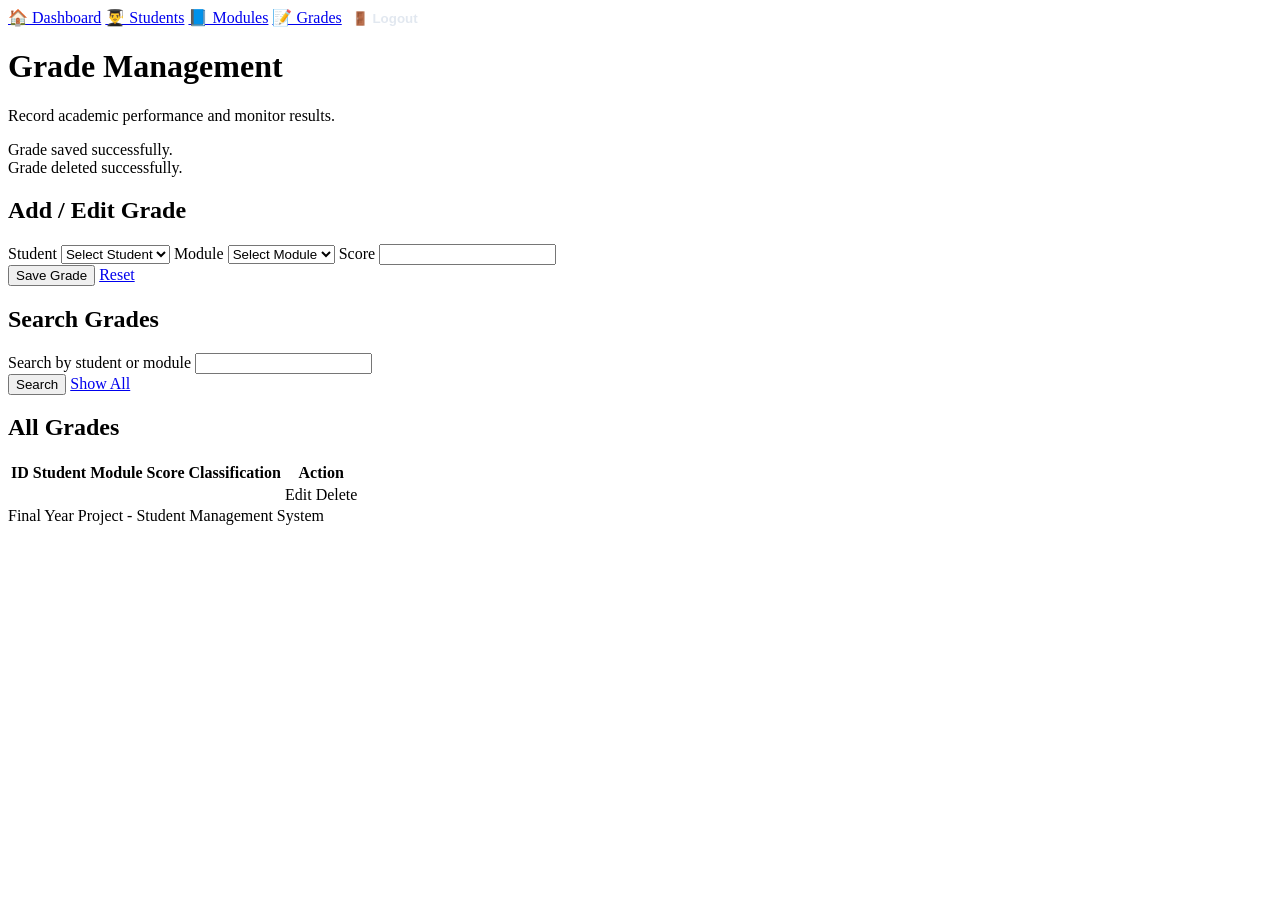
<file: src/main/resources/templates/grades.html>
<!DOCTYPE html>
<html xmlns:th="http://www.thymeleaf.org">
<head>
    <title>Grade Management</title>
    <meta charset="UTF-8">
    <link rel="stylesheet" th:href="@{/css/style.css}">
</head>
<body>

<div class="navbar">
    <a href="/">🏠 Dashboard</a>
    <a href="/students/page">👨‍🎓 Students</a>
    <a href="/modules/page">📘 Modules</a>
    <a href="/grades/page">📝 Grades</a>
    <form th:action="@{/logout}" method="post" style="display:inline;">
        <button type="submit" style="background:none; border:none; color:#e2e8f0; font-weight:700; cursor:pointer;">
            🚪 Logout
        </button>
    </form>
</div>

<div class="container">
    <h1 class="page-title">Grade Management</h1>
    <p class="subtitle">Record academic performance and monitor results.</p>

    <div th:if="${param.success}" class="alert alert-success">
        Grade saved successfully.
    </div>

    <div th:if="${param.deleted}" class="alert alert-danger">
        Grade deleted successfully.
    </div>

    <div class="content-grid">
    <div class="card">
        <h2>Add / Edit Grade</h2>
        <form th:action="@{/grades/save}" th:object="${grade}" method="post">
            <input type="hidden" th:field="*{id}">

            <label>Student</label>
            <select th:field="*{student}" required>
                <option value="">Select Student</option>
                <option th:each="student : ${students}"
                        th:value="${student.id}"
                        th:text="${student.name}">
                </option>
            </select>

            <label>Module</label>
            <select th:field="*{module}" required>
                <option value="">Select Module</option>
                <option th:each="module : ${modules}"
                        th:value="${module.id}"
                        th:text="${module.moduleName}">
                </option>
            </select>

            <label>Score</label>
            <input type="number" step="0.1" th:field="*{score}" required>
            <div class="error" th:if="${#fields.hasErrors('score')}" th:errors="*{score}"></div>

            <div class="button-row">
                <button type="submit">Save Grade</button>
                <a href="/grades/page" class="btn-link btn-secondary">Reset</a>
            </div>
        </form>
    </div>

    <div class="card">
        <h2>Search Grades</h2>
        <form th:action="@{/grades/search}" method="get">
            <label>Search by student or module</label>
            <input type="text" name="keyword" required>
            <div class="button-row">
                <button type="submit">Search</button>
                <a href="/grades/page" class="btn-link btn-secondary">Show All</a>
            </div>
        </form>
    </div>

    <div class="card">
        <h2>All Grades</h2>
        <table>
            <tr>
                <th>ID</th>
                <th>Student</th>
                <th>Module</th>
                <th>Score</th>
                <th>Classification</th>
                <th>Action</th>
            </tr>
            <tr th:each="grade : ${grades}">
                <td th:text="${grade.id}"></td>
                <td th:text="${grade.student.name}"></td>
                <td th:text="${grade.module.moduleName}"></td>
                <td th:text="${grade.score}"></td>
                <td>
                    <span class="badge"
                          th:classappend="${grade.classificationClass}"
                          th:text="${grade.classification}">
                    </span>
                </td>
                <td class="action-links">
                    <a th:href="@{/grades/edit/{id}(id=${grade.id})}">Edit</a>
                    <a th:href="@{/grades/delete/{id}(id=${grade.id})}"
                       onclick="return confirm('Are you sure you want to delete this grade?')">Delete</a>
                </td>
            </tr>
        </table>
    </div>
    </div>

    <div class="footer">
        Final Year Project - Student Management System
    </div>
</div>

</body>
</html>
</file>
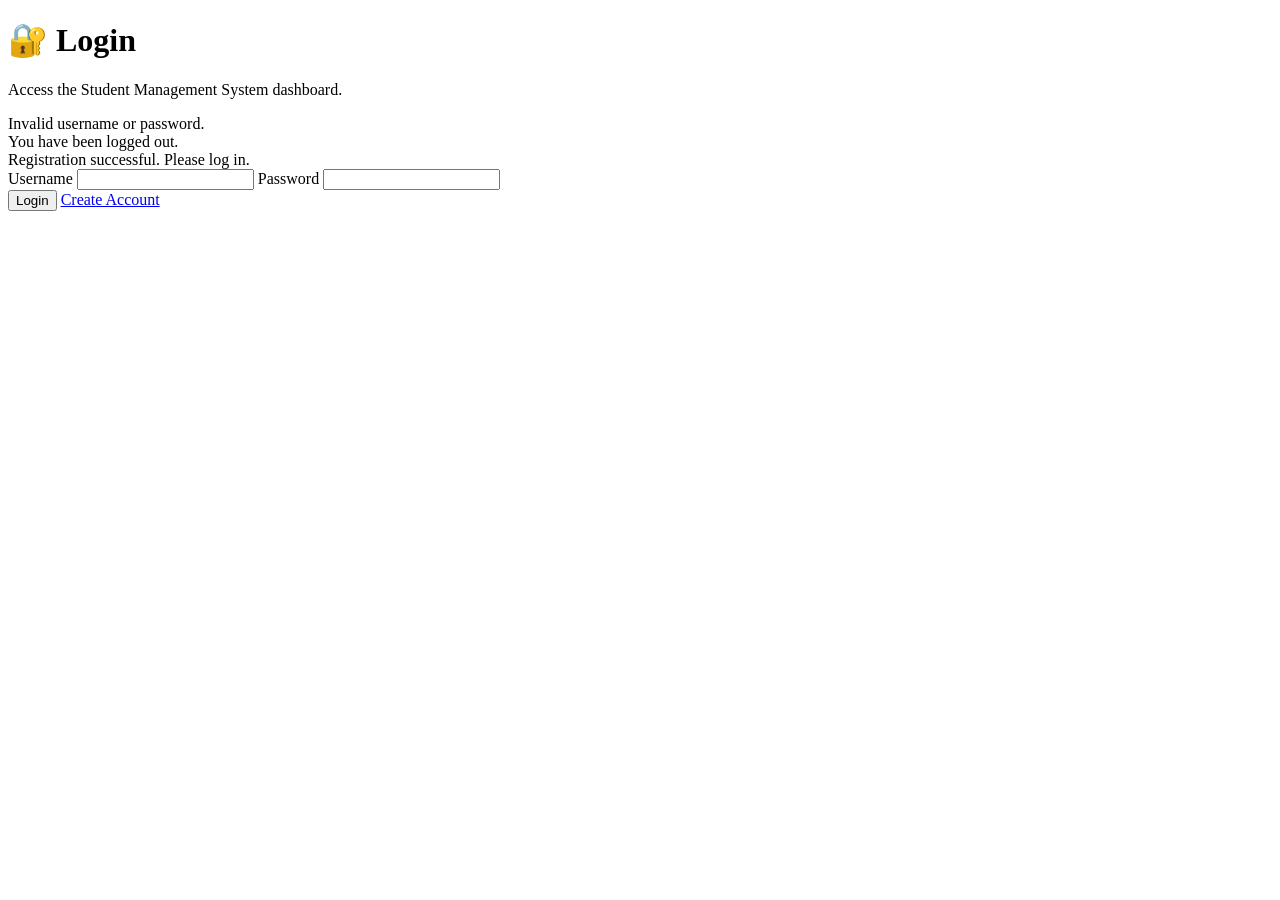
<file: src/main/resources/templates/login.html>
<!DOCTYPE html>
<html xmlns:th="http://www.thymeleaf.org">
<head>
    <title>Login - Student Management System</title>
    <meta charset="UTF-8">
    <link rel="stylesheet" th:href="@{/css/style.css}">
</head>
<body>

<div class="container">
    <div class="hero">
        <h1>🔐 Login</h1>
        <p>Access the Student Management System dashboard.</p>
    </div>

    <div class="card">
        <div th:if="${param.error}" class="alert alert-danger">
            Invalid username or password.
        </div>

        <div th:if="${param.logout}" class="alert alert-success">
            You have been logged out.
        </div>

        <div th:if="${param.registered}" class="alert alert-success">
            Registration successful. Please log in.
        </div>

        <form th:action="@{/login}" method="post">
            <label>Username</label>
            <input type="text" name="username" required>

            <label>Password</label>
            <input type="password" name="password" required>

            <div class="button-row">
                <button type="submit">Login</button>
                <a href="/register" class="btn-link btn-secondary">Create Account</a>
            </div>
        </form>
    </div>
</div>

</body>
</html>
</file>
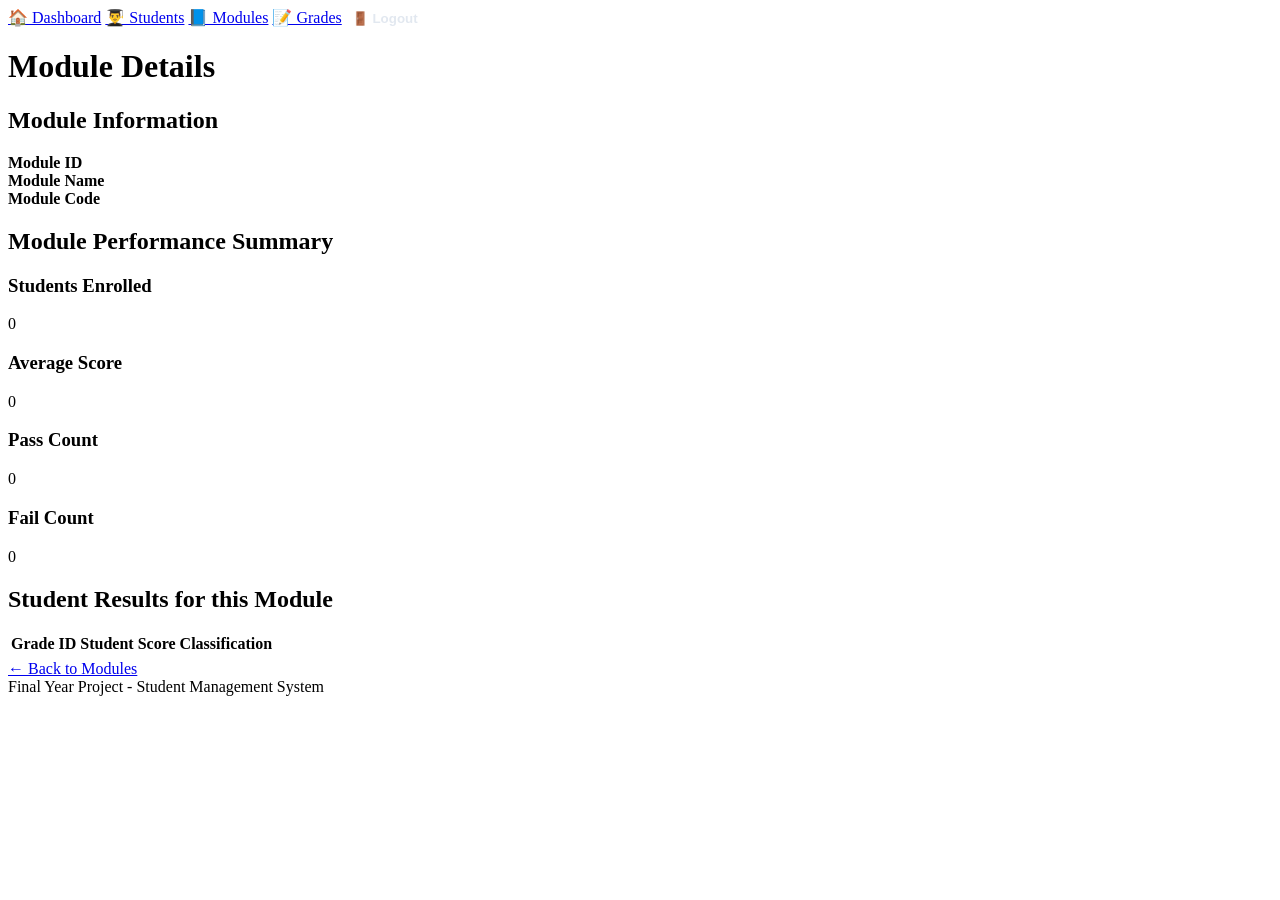
<file: src/main/resources/templates/module-details.html>
<!DOCTYPE html>
<html xmlns:th="http://www.thymeleaf.org">
<head>
    <title>Module Details</title>
    <meta charset="UTF-8">
    <link rel="stylesheet" th:href="@{/css/style.css}">
</head>
<body>

<div class="navbar">
    <a href="/">🏠 Dashboard</a>
    <a href="/students/page">👨‍🎓 Students</a>
    <a href="/modules/page">📘 Modules</a>
    <a href="/grades/page">📝 Grades</a>
    <form th:action="@{/logout}" method="post" style="display:inline;">
        <button type="submit" style="background:none; border:none; color:#e2e8f0; font-weight:700; cursor:pointer;">
            🚪 Logout
        </button>
    </form>
</div>
<div class="container">
    <h1 class="page-title">Module Details</h1>

    <div class="card">
        <h2>Module Information</h2>
        <div class="info-grid">
            <div class="info-item">
                <strong>Module ID</strong>
                <span th:text="${moduleDetails.id}"></span>
            </div>
            <div class="info-item">
                <strong>Module Name</strong>
                <span th:text="${moduleDetails.moduleName}"></span>
            </div>
            <div class="info-item">
                <strong>Module Code</strong>
                <span th:text="${moduleDetails.moduleCode}"></span>
            </div>
        </div>
    </div>

    <div class="card">
        <h2>Module Performance Summary</h2>
        <div class="dashboard-grid">
            <div class="stat-card">
                <h3>Students Enrolled</h3>
                <p th:text="${studentCount}">0</p>
            </div>

            <div class="stat-card">
                <h3>Average Score</h3>
                <p th:text="${averageScore}">0</p>
            </div>

            <div class="stat-card">
                <h3>Pass Count</h3>
                <p th:text="${passCount}">0</p>
            </div>

            <div class="stat-card">
                <h3>Fail Count</h3>
                <p th:text="${failCount}">0</p>
            </div>
        </div>
    </div>

    <div class="card">
        <h2>Student Results for this Module</h2>
        <table>
            <tr>
                <th>Grade ID</th>
                <th>Student</th>
                <th>Score</th>
                <th>Classification</th>
            </tr>
            <tr th:each="grade : ${moduleGrades}">
                <td th:text="${grade.id}"></td>
                <td th:text="${grade.student.name}"></td>
                <td th:text="${grade.score}"></td>
                <td>
                    <span class="badge"
                          th:classappend="${grade.classificationClass}"
                          th:text="${grade.classification}">
                    </span>
                </td>
            </tr>
        </table>
    </div>

    <div class="card">
        <a href="/modules/page">← Back to Modules</a>
    </div>

    <div class="footer">
        Final Year Project - Student Management System
    </div>
</div>

</body>
</html>
</file>
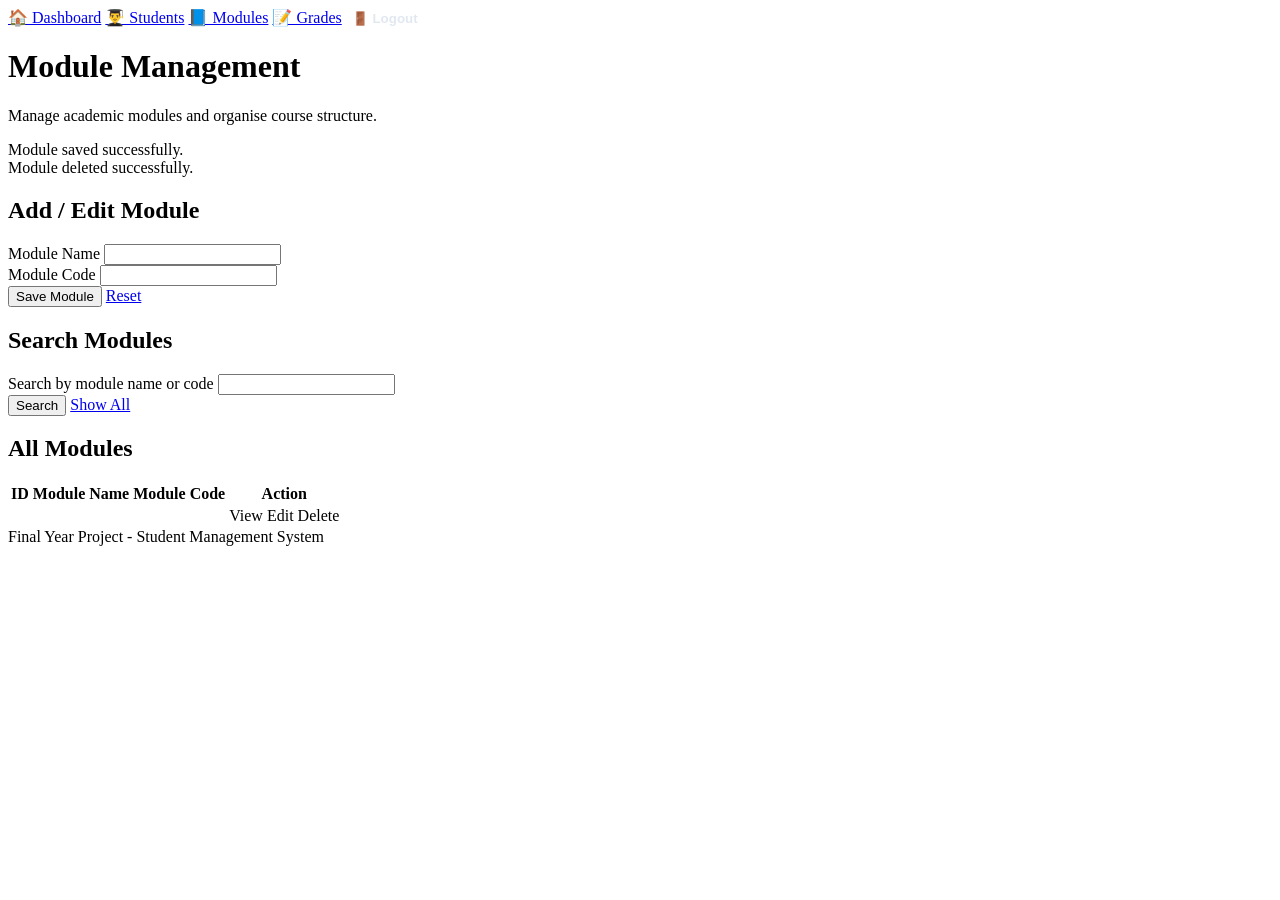
<file: src/main/resources/templates/modules.html>
<!DOCTYPE html>
<html xmlns:th="http://www.thymeleaf.org">
<head>
    <title>Module Management</title>
    <meta charset="UTF-8">
    <link rel="stylesheet" th:href="@{/css/style.css}">
</head>
<body>

<div class="navbar">
    <a href="/">🏠 Dashboard</a>
    <a href="/students/page">👨‍🎓 Students</a>
    <a href="/modules/page">📘 Modules</a>
    <a href="/grades/page">📝 Grades</a>
    <form th:action="@{/logout}" method="post" style="display:inline;">
        <button type="submit" style="background:none; border:none; color:#e2e8f0; font-weight:700; cursor:pointer;">
            🚪 Logout
        </button>
    </form>
</div>

<div class="container">
    <h1 class="page-title">Module Management</h1>
    <p class="subtitle">Manage academic modules and organise course structure.</p>

    <div th:if="${param.success}" class="alert alert-success">
        Module saved successfully.
    </div>

    <div th:if="${param.deleted}" class="alert alert-danger">
        Module deleted successfully.
    </div>

    <div class="content-grid">
    <div class="card">
        <h2>Add / Edit Module</h2>
        <form th:action="@{/modules/save}" th:object="${module}" method="post">
            <input type="hidden" th:field="*{id}">

            <label>Module Name</label>
            <input type="text" th:field="*{moduleName}" required>
            <div class="error" th:if="${#fields.hasErrors('moduleName')}" th:errors="*{moduleName}"></div>

            <label>Module Code</label>
            <input type="text" th:field="*{moduleCode}" required>
            <div class="error" th:if="${#fields.hasErrors('moduleCode')}" th:errors="*{moduleCode}"></div>

            <div class="button-row">
                <button type="submit">Save Module</button>
                <a href="/modules/page" class="btn-link btn-secondary">Reset</a>
            </div>

        </form>
    </div>
    </div>

    <div class="card">
        <h2>Search Modules</h2>
        <form th:action="@{/modules/search}" method="get">
            <label>Search by module name or code</label>
            <input type="text" name="keyword" required>
            <div class="button-row">
                <button type="submit">Search</button>
                <a href="/modules/page" class="btn-link btn-secondary">Show All</a>
            </div>
        </form>
    </div>

    <div class="card">
        <h2>All Modules</h2>
        <table>
            <tr>
                <th>ID</th>
                <th>Module Name</th>
                <th>Module Code</th>
                <th>Action</th>
            </tr>
            <tr th:each="module : ${modules}">
                <td th:text="${module.id}"></td>
                <td th:text="${module.moduleName}"></td>
                <td th:text="${module.moduleCode}"></td>
                <td class="action-links">
                    <a th:href="@{/modules/view/{id}(id=${module.id})}">View</a>
                    <a th:href="@{/modules/edit/{id}(id=${module.id})}">Edit</a>
                    <a th:href="@{/modules/delete/{id}(id=${module.id})}"
                       onclick="return confirm('Are you sure you want to delete this module?')">Delete</a>
                </td>
            </tr>
        </table>
    </div>

    <div class="footer">
        Final Year Project - Student Management System
    </div>
</div>

</body>
</html>
</file>
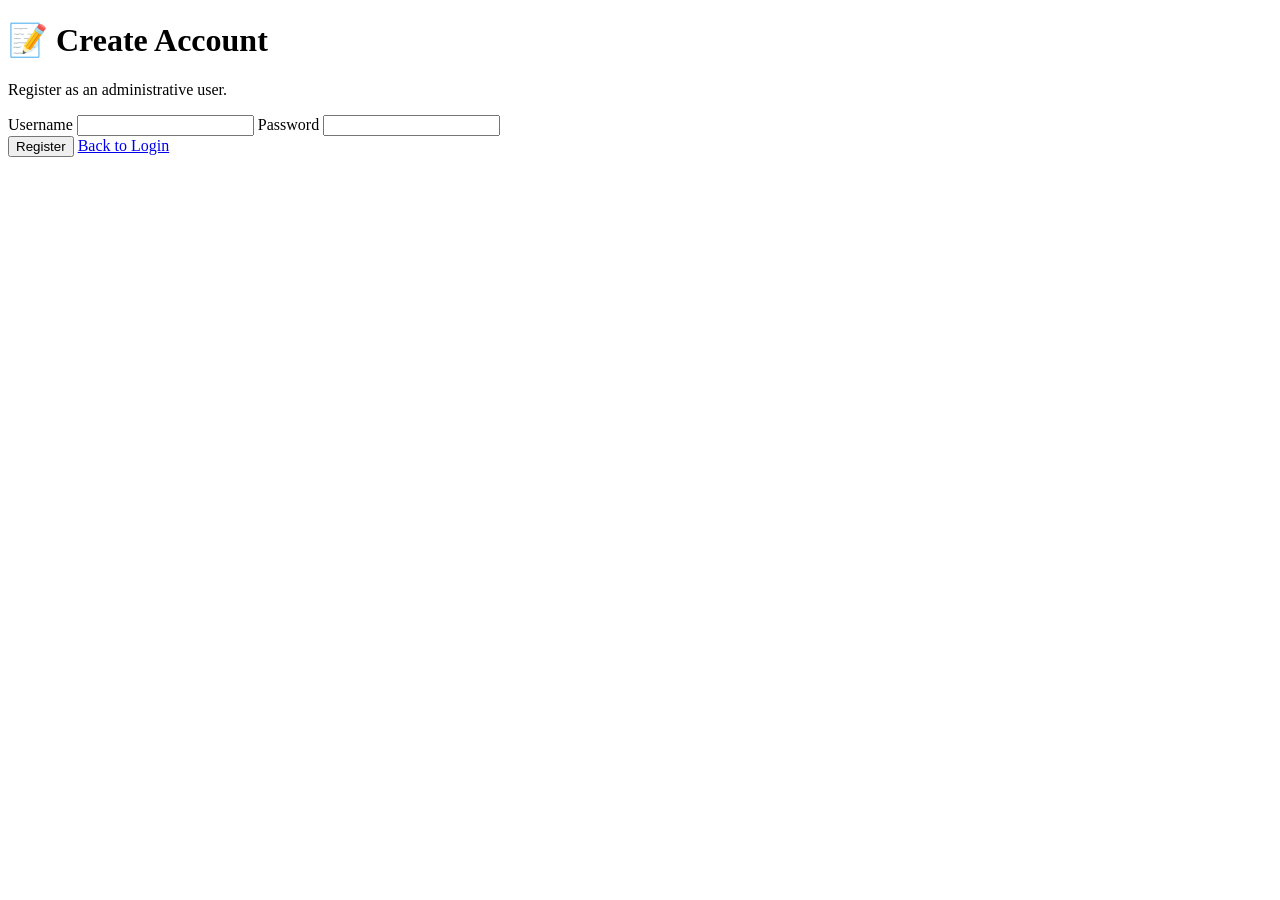
<file: src/main/resources/templates/register.html>
<!DOCTYPE html>
<html xmlns:th="http://www.thymeleaf.org">
<head>
    <title>Register - Student Management System</title>
    <meta charset="UTF-8">
    <link rel="stylesheet" th:href="@{/css/style.css}">
</head>
<body>

<div class="container">
    <div class="hero">
        <h1>📝 Create Account</h1>
        <p>Register as an administrative user.</p>
    </div>

    <div class="card">
        <div th:if="${error}" class="alert alert-danger" th:text="${error}"></div>

        <form th:action="@{/register}" method="post">
            <label>Username</label>
            <input type="text" name="username" required>

            <label>Password</label>
            <input type="password" name="password" required>

            <div class="button-row">
                <button type="submit">Register</button>
                <a href="/login" class="btn-link btn-secondary">Back to Login</a>
            </div>
        </form>
    </div>
</div>

</body>
</html>
</file>
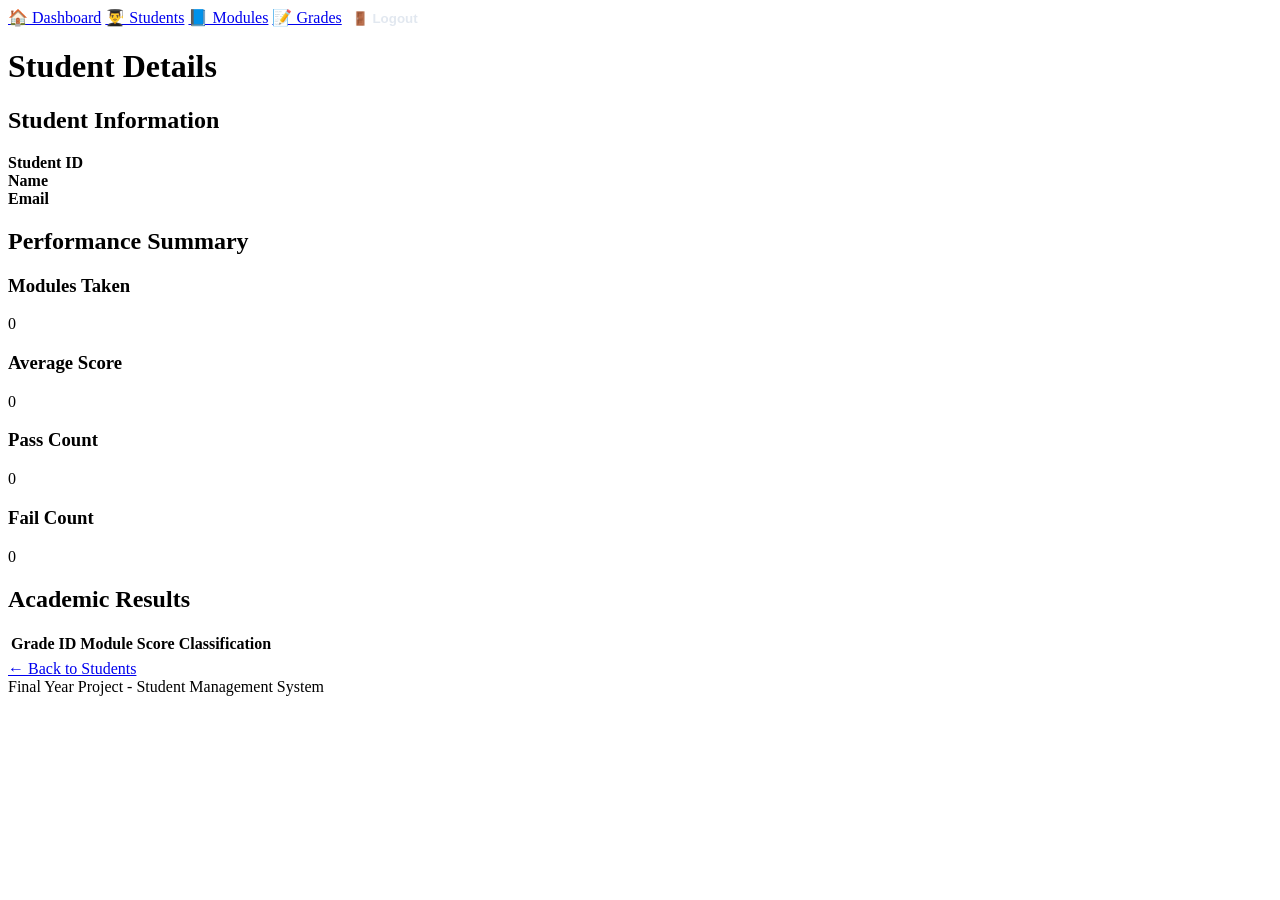
<file: src/main/resources/templates/student-details.html>
<!DOCTYPE html>
<html xmlns:th="http://www.thymeleaf.org">
<head>
    <title>Student Details</title>
    <meta charset="UTF-8">
    <link rel="stylesheet" th:href="@{/css/style.css}">
</head>
<body>

<div class="navbar">
    <a href="/">🏠 Dashboard</a>
    <a href="/students/page">👨‍🎓 Students</a>
    <a href="/modules/page">📘 Modules</a>
    <a href="/grades/page">📝 Grades</a>
    <form th:action="@{/logout}" method="post" style="display:inline;">
        <button type="submit" style="background:none; border:none; color:#e2e8f0; font-weight:700; cursor:pointer;">
            🚪 Logout
        </button>
    </form>
</div>

<div class="container">
    <h1 class="page-title">Student Details</h1>

    <div class="card">
        <h2>Student Information</h2>
        <div class="info-grid">
            <div class="info-item">
                <strong>Student ID</strong>
                <span th:text="${studentDetails.id}"></span>
            </div>
            <div class="info-item">
                <strong>Name</strong>
                <span th:text="${studentDetails.name}"></span>
            </div>
            <div class="info-item">
                <strong>Email</strong>
                <span th:text="${studentDetails.email}"></span>
            </div>
        </div>
    </div>

    <div class="card">
        <h2>Performance Summary</h2>
        <div class="dashboard-grid">
            <div class="stat-card">
                <h3>Modules Taken</h3>
                <p th:text="${moduleCount}">0</p>
            </div>

            <div class="stat-card">
                <h3>Average Score</h3>
                <p th:text="${averageScore}">0</p>
            </div>

            <div class="stat-card">
                <h3>Pass Count</h3>
                <p th:text="${passCount}">0</p>
            </div>

            <div class="stat-card">
                <h3>Fail Count</h3>
                <p th:text="${failCount}">0</p>
            </div>
        </div>
    </div>

    <div class="card">
        <h2>Academic Results</h2>
        <table>
            <tr>
                <th>Grade ID</th>
                <th>Module</th>
                <th>Score</th>
                <th>Classification</th>
            </tr>
            <tr th:each="grade : ${studentGrades}">
                <td th:text="${grade.id}"></td>
                <td th:text="${grade.module.moduleName}"></td>
                <td th:text="${grade.score}"></td>
                <td>
                    <span class="badge"
                          th:classappend="${grade.classificationClass}"
                          th:text="${grade.classification}">
                    </span>
                </td>
            </tr>
        </table>
    </div>

    <div class="card">
        <a href="/students/page">← Back to Students</a>
    </div>

    <div class="footer">
        Final Year Project - Student Management System
    </div>
</div>

</body>
</html>
</file>
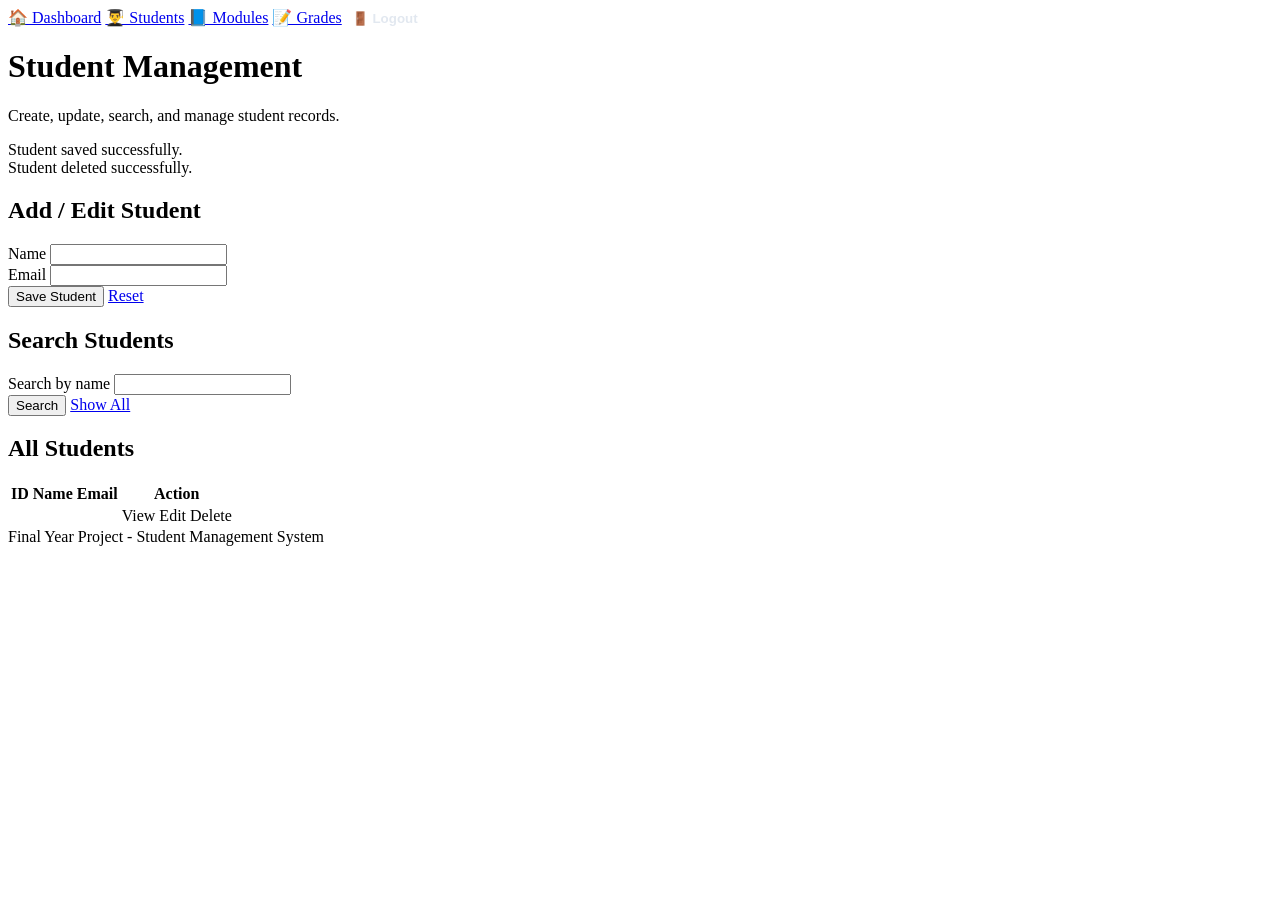
<file: src/main/resources/templates/students.html>
<!DOCTYPE html>
<html xmlns:th="http://www.thymeleaf.org">
<head>
    <title>Student Management</title>
    <meta charset="UTF-8">
    <link rel="stylesheet" th:href="@{/css/style.css}">
</head>
<body>

<div class="navbar">
    <a href="/">🏠 Dashboard</a>
    <a href="/students/page">👨‍🎓 Students</a>
    <a href="/modules/page">📘 Modules</a>
    <a href="/grades/page">📝 Grades</a>
    <form th:action="@{/logout}" method="post" style="display:inline;">
        <button type="submit" style="background:none; border:none; color:#e2e8f0; font-weight:700; cursor:pointer;">
            🚪 Logout
        </button>
    </form>
</div>

<div class="container">
    <h1 class="page-title">Student Management</h1>
    <p class="subtitle">Create, update, search, and manage student records.</p>

    <div th:if="${param.success}" class="alert alert-success">
        Student saved successfully.
    </div>

    <div th:if="${param.deleted}" class="alert alert-danger">
        Student deleted successfully.
    </div>


    <div class="content-grid">
    <div class="card">
        <h2>Add / Edit Student</h2>
        <form th:action="@{/students/save}" th:object="${student}" method="post">
            <input type="hidden" th:field="*{id}">

            <label>Name</label>
            <input type="text" th:field="*{name}" required>
            <div class="error" th:if="${#fields.hasErrors('name')}" th:errors="*{name}"></div>

            <label>Email</label>
            <input type="email" th:field="*{email}" required>
            <div class="error" th:if="${#fields.hasErrors('email')}" th:errors="*{email}"></div>

            <div class="button-row">
                <button type="submit">Save Student</button>
                <a href="/students/page" class="btn-link btn-secondary">Reset</a>
            </div>
        </form>
    </div>

    <div class="card">
        <h2>Search Students</h2>
        <form th:action="@{/students/search}" method="get">
            <label>Search by name</label>
            <input type="text" name="keyword" required>
            <div class="button-row">
                <button type="submit">Search</button>
                <a href="/students/page" class="btn-link btn-secondary">Show All</a>
            </div>
        </form>
    </div>

    <div class="card">
        <h2>All Students</h2>
        <table>
            <tr>
                <th>ID</th>
                <th>Name</th>
                <th>Email</th>
                <th>Action</th>
            </tr>
            <tr th:each="student : ${students}">
                <td th:text="${student.id}"></td>
                <td th:text="${student.name}"></td>
                <td th:text="${student.email}"></td>
                <td class="action-links">
                    <a th:href="@{/students/view/{id}(id=${student.id})}">View</a>
                    <a th:href="@{/students/edit/{id}(id=${student.id})}">Edit</a>
                    <a th:href="@{/students/delete/{id}(id=${student.id})}"
                       onclick="return confirm('Are you sure you want to delete this student?')">Delete</a>
                </td>
            </tr>
        </table>
    </div>
    </div>

    <div class="footer">
        Final Year Project - Student Management System
    </div>
</div>

</body>
</html>
</file>
